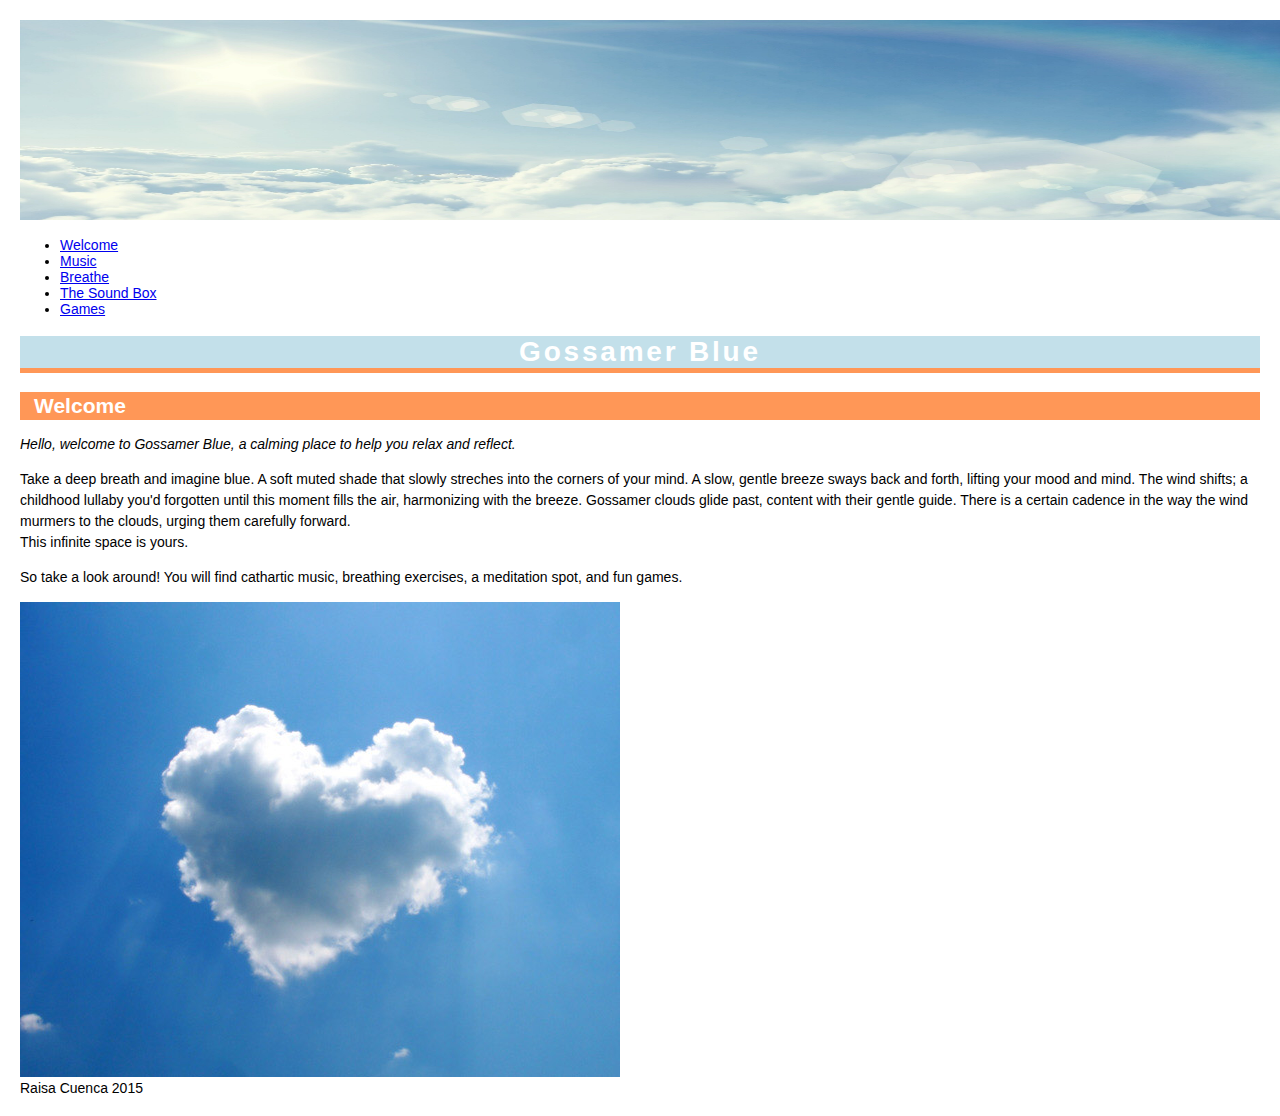
<file: index.html>
<!doctype html>
<html>
	<head>
		<title>Gossamer Blue</title>
		<link rel="stylesheet" href="style.css">
	</head>
	<body>
		<header>
			<img src="images/sky6.jpg" width="1320" height="200">
			<nav>
				<ul>
				 	<li><a href="index.html">Welcome</a></li>
				 	<li><a href="music.html">Music</a></li>
				 	<li><a href="breathe.html">Breathe</a></li>
				 	<li><a href="soundbox.html">The Sound Box</a></li>
				 	<li><a href="games.html">Games</a></li>
				</ul>
			</nav>
		</header>
		<h1>Gossamer Blue</h1>
		<h2>Welcome</h2>
		<p><em>Hello, welcome to Gossamer Blue, a calming place to help you relax and reflect.</em></p>
		<p>Take a deep breath and imagine blue. A soft muted shade that slowly streches into the corners of your mind. A slow, gentle breeze sways back and forth, lifting your mood and mind. The wind shifts; a childhood lullaby you'd forgotten until this moment fills the air, harmonizing with the breeze. Gossamer clouds glide past, content with their gentle guide. There is a certain cadence in the way the wind murmers to the clouds, urging them carefully forward.<br>This infinite space is yours.</p>
		<p>So take a look around! You will find cathartic music, breathing exercises, a meditation spot, and fun games.</p>
		<img src="images/heart.jpg">
		<footer>Raisa Cuenca 2015</footer>
	</body>
</html>
</file>
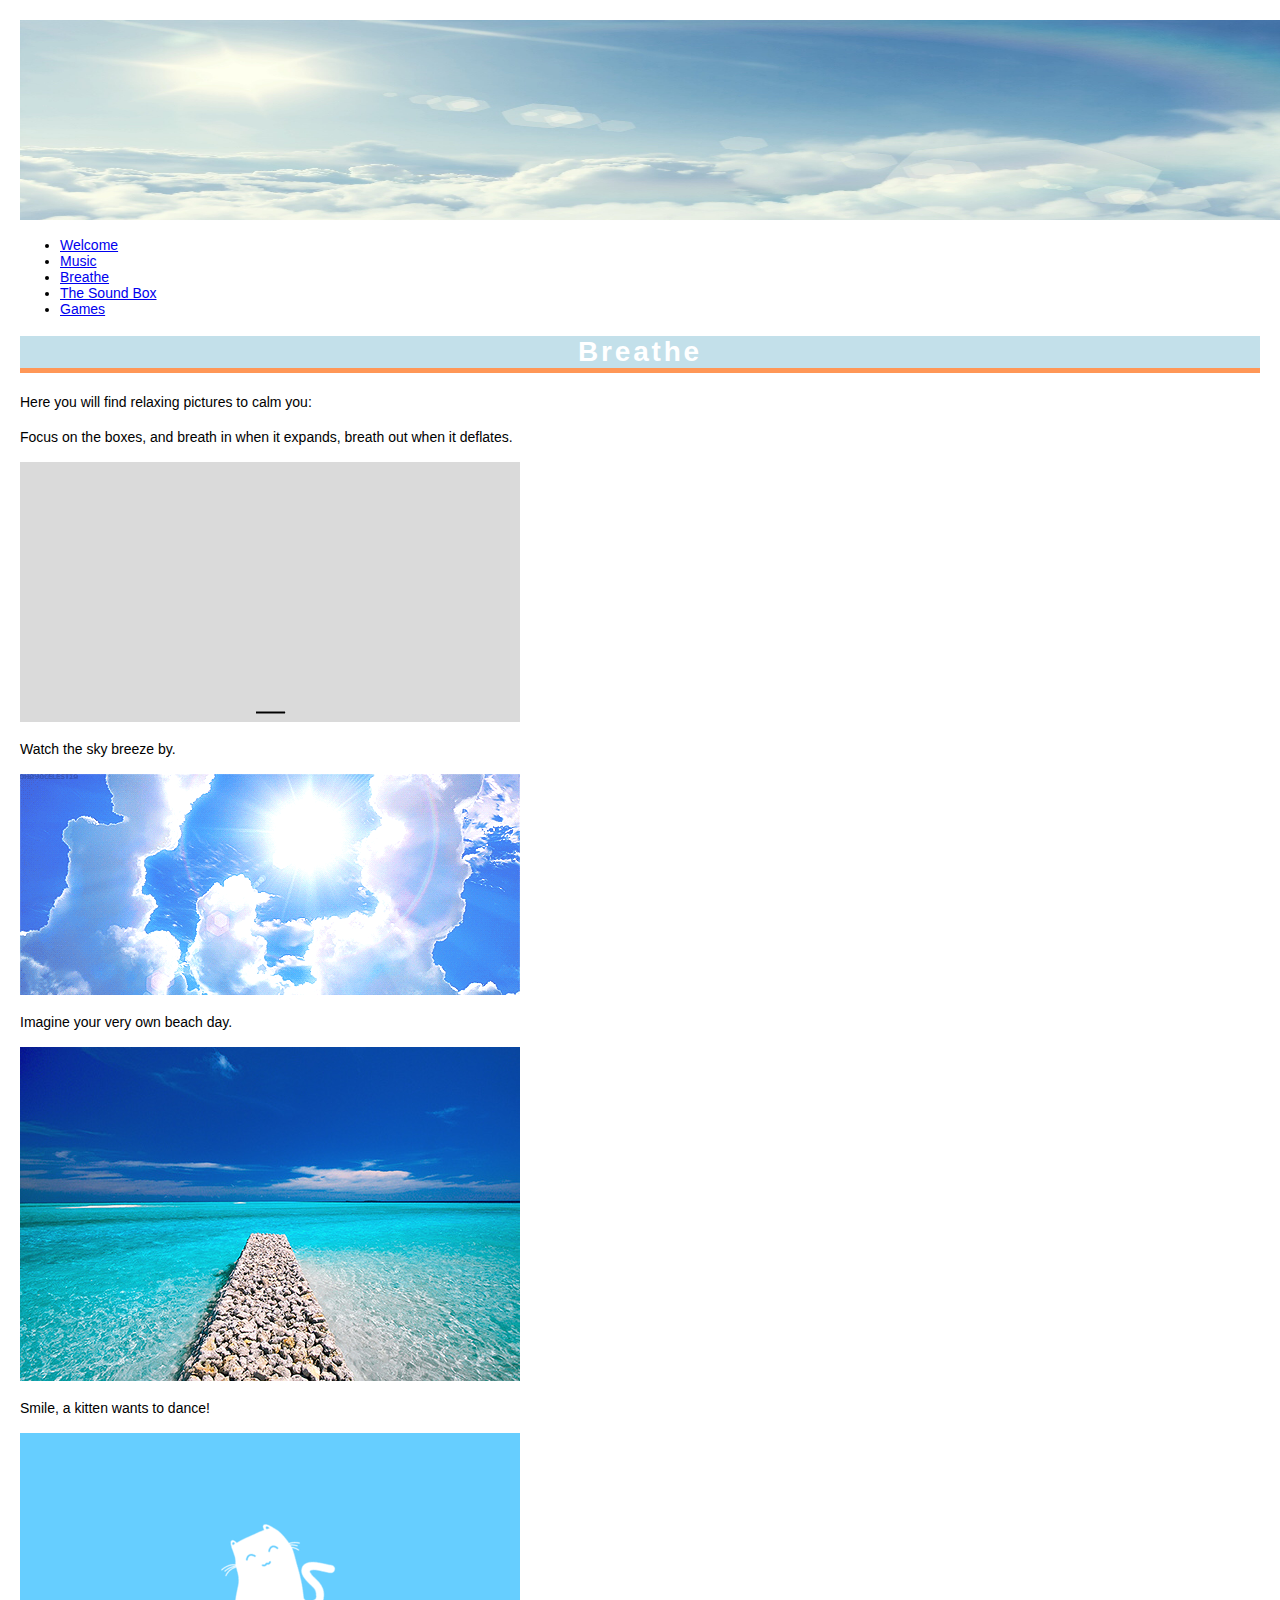
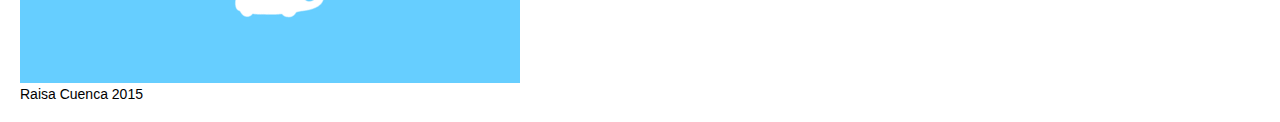
<file: breathe.html>
<!doctype html>
<html>
	<head>
		<title>Gossamer Blue</title>
		<link rel="stylesheet" href="style.css">
	</head>
	<body>
		<header>
			<img src="images/sky6.jpg" width="1320" height="200">
			<nav>
				<ul>
				 	<li><a href="index.html">Welcome</a></li>
				 	<li><a href="music.html">Music</a></li>
				 	<li><a href="breathe.html">Breathe</a></li>
				 	<li><a href="soundbox.html">The Sound Box</a></li>
				 	<li><a href="games.html">Games</a></li>
				</ul>
			</nav>
		</header>
		<h1>Breathe</h1>
		<p>Here you will find relaxing pictures to calm you:</p>
		<p>Focus on the boxes, and breath in when it expands, breath out when it deflates.</p>
			<img src="images/gif4.gif">
		<p>Watch the sky breeze by.</p>
			<img src="images/gif3.gif">
		<p>Imagine your very own beach day.</p>
			<img src="images/water1.jpg">
		<p>Smile, a kitten wants to dance!</p>
			<img src="images/gif1.gif">
		<footer>Raisa Cuenca 2015</footer>
	</body>
</html>
</file>
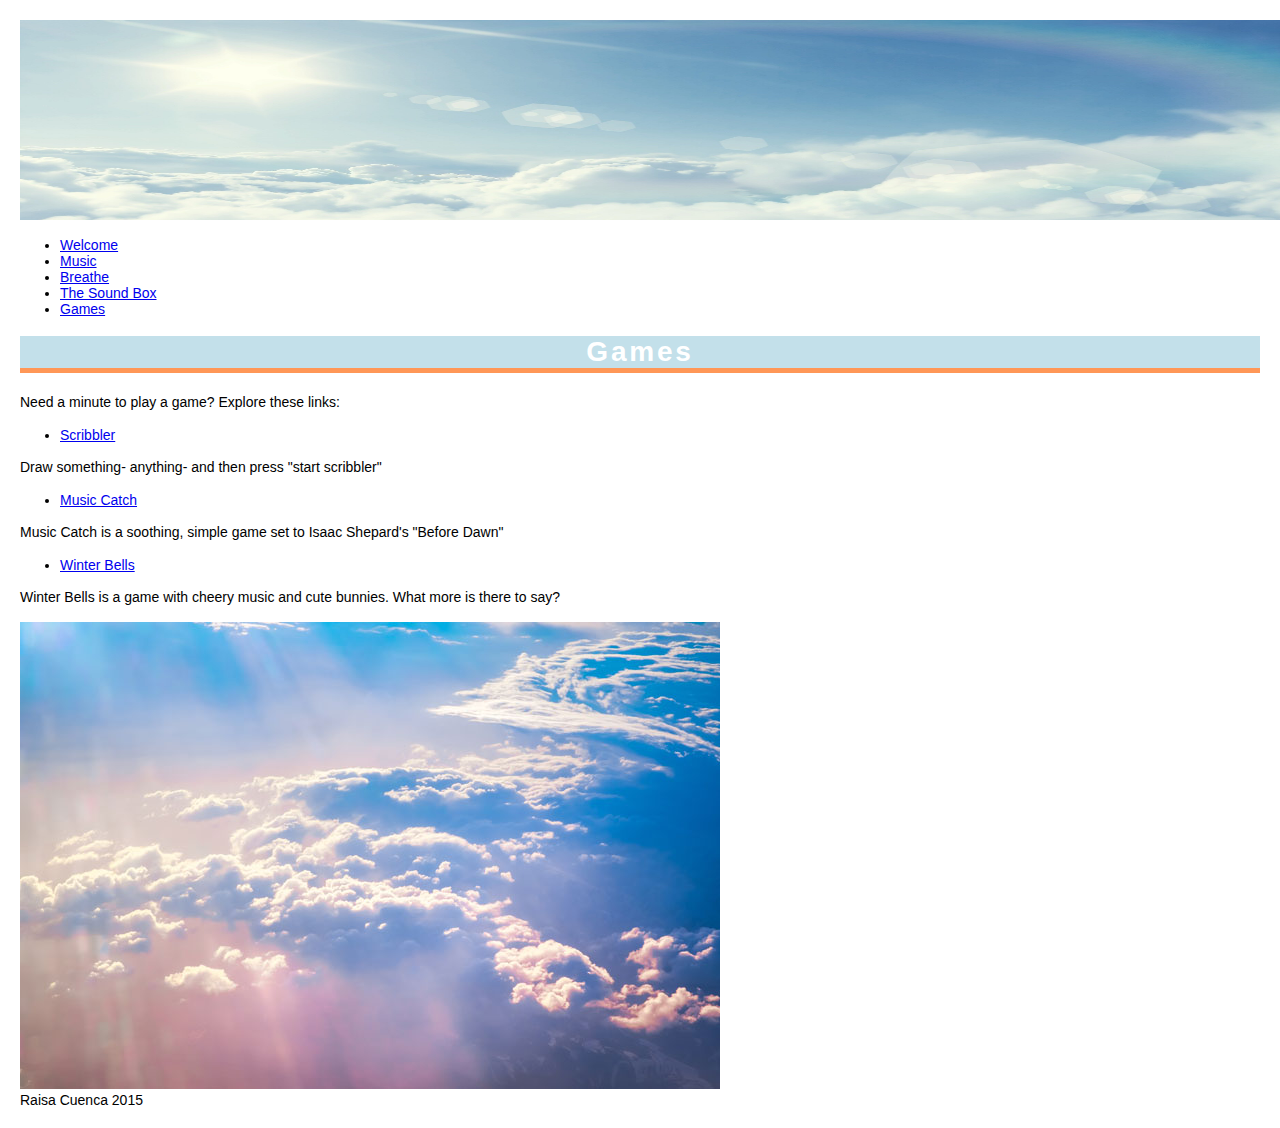
<file: games.html>
<!doctype html>
<html>
	<head>
		<title>Gossamer Blue</title>
		<link rel="stylesheet" href="style.css">
	</head>
	<body>
		<header>
			<img src="images/sky6.jpg" width="1320" height="200">
			<nav>
				<ul>
				 	<li><a href="index.html">Welcome</a></li>
				 	<li><a href="music.html">Music</a></li>
				 	<li><a href="breathe.html">Breathe</a></li>
				 	<li><a href="soundbox.html">The Sound Box</a></li>
				 	<li><a href="games.html">Games</a></li>
				</ul>
			</nav>
		</header>
		<h1>Games</h1>
		<p>Need a minute to play a game? Explore these links:</p>
			<ul>
				 <li><a href="http://www.zefrank.com/scribbler/">Scribbler</a></li>
			</ul>
		<p>Draw something- anything- and then press "start scribbler"</p>
			<ul>
			 	<li><a href="http://www.notdoppler.com/musiccatch.php">Music Catch</a></li>
			</ul>
		<p>Music Catch is a soothing, simple game set to Isaac Shepard's "Before Dawn"</p>
			<ul>
				<li><a href="http://www.ferryhalim.com/orisinal/g3/bells.htm">Winter Bells</a></li>
		 	</ul>
		<p>Winter Bells is a game with cheery music and cute bunnies. What more is there to say?</p>
		<img src="images/cloud4.jpg">
		<footer>Raisa Cuenca 2015</footer>
	</body>
</html>
</file>
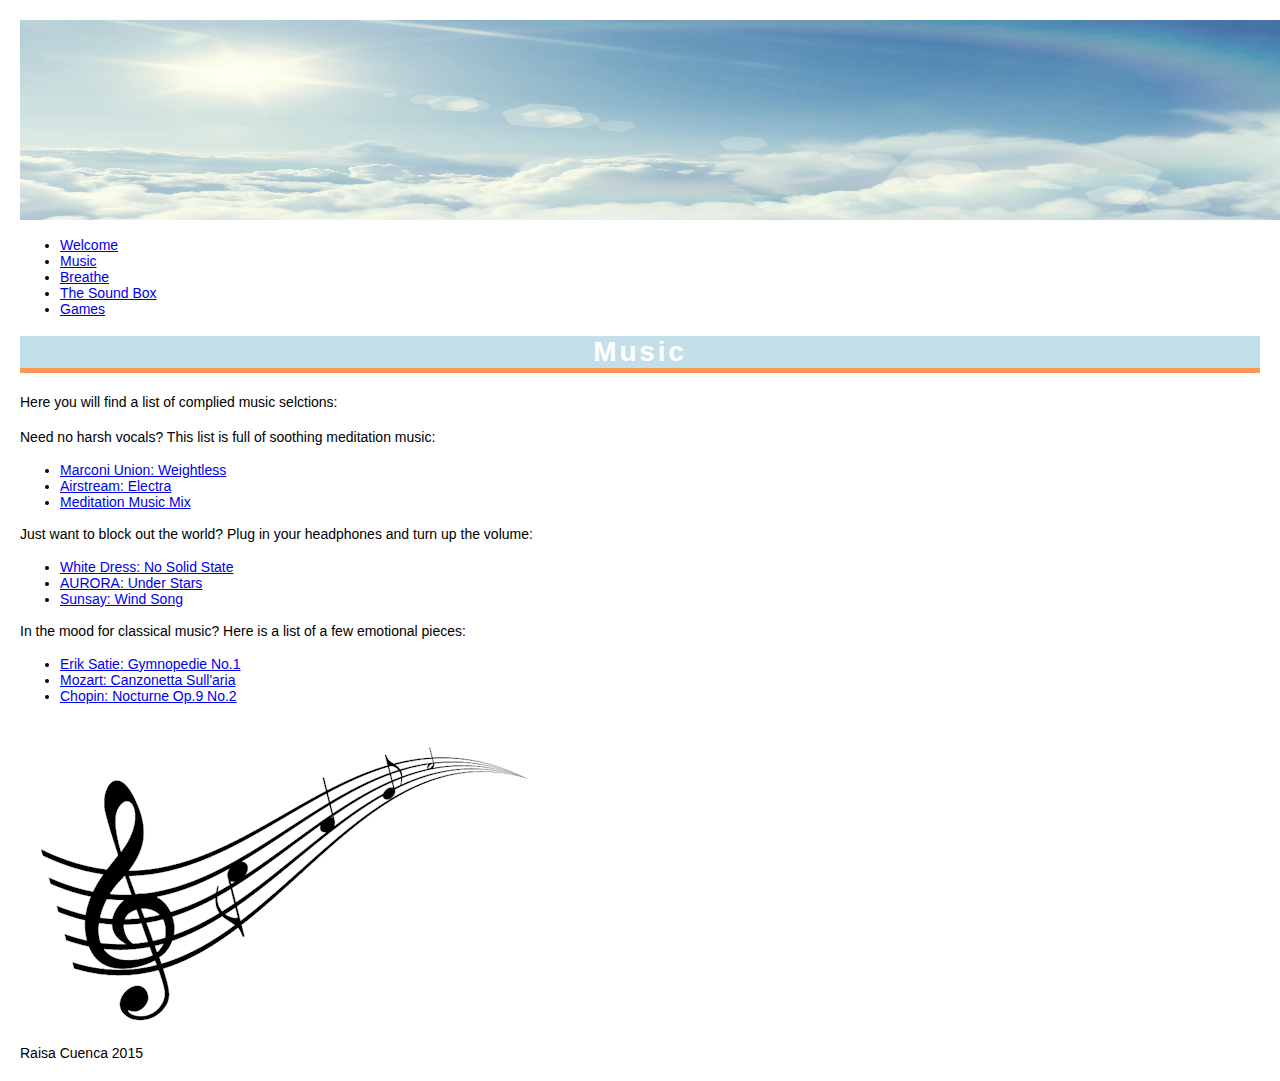
<file: music.html>
<!doctype html>
<html>
	<head>
		<title>Gossamer Blue</title>
		<link rel="stylesheet" href="style.css">
	</head>
	<body>
		<header>
			<img src="images/sky6.jpg" width="1320" height="200">
			<nav>
				<ul>
				 	<li><a href="index.html">Welcome</a></li>
				 	<li><a href="music.html">Music</a></li>
				 	<li><a href="breathe.html">Breathe</a></li>
				 	<li><a href="soundbox.html">The Sound Box</a></li>
				 	<li><a href="games.html">Games</a></li>
				</ul>
			</nav>
		</header>
		<h1>Music</h1>
		<p>Here you will find a list of complied music selctions:</p>
		<p>Need no harsh vocals? This list is full of soothing meditation music:</p>
			<ul>
				 <li><a href="https://www.youtube.com/watch?v=CySNhHVAokQ">Marconi Union: Weightless</a></li>
				 <li><a href="https://youtu.be/YbHZ8VVhb94">Airstream: Electra</a></li>
				 <li><a href="https://www.youtube.com/watch?v=suW_Fhv9wPU">Meditation Music Mix</a></li>
			</ul>
		<p>Just want to block out the world? Plug in your headphones and turn up the volume:</p>
			<ul>
				 <li><a href="https://soundcloud.com/shadowparadigm/white-dress-no-solid-state">White Dress: No Solid State</a></li>
				 <li><a href="https://soundcloud.com/auroraaksnes/under-stars-2">AURORA: Under Stars</a></li>
				 <li><a href="https://soundcloud.com/sunsayband/wind-song">Sunsay: Wind Song</a></li>
			</ul>
		<p>In the mood for classical music? Here is a list of a few emotional pieces:</p>
			<ul>
				<li><a href="https://www.youtube.com/watch?v=S-Xm7s9eGxU">Erik Satie: Gymnopedie No.1</a></li>
				<li><a href="https://www.youtube.com/watch?v=Fc3fmSSUwck">Mozart: Canzonetta Sull'aria</a></li>
				<li><a href="https://www.youtube.com/watch?v=9E6b3swbnWg">Chopin: Nocturne Op.9 No.2</a></li>
			</ul>
		<img src="images/music.png">
		<footer>Raisa Cuenca 2015</footer>
	</body>
</html>
</file>
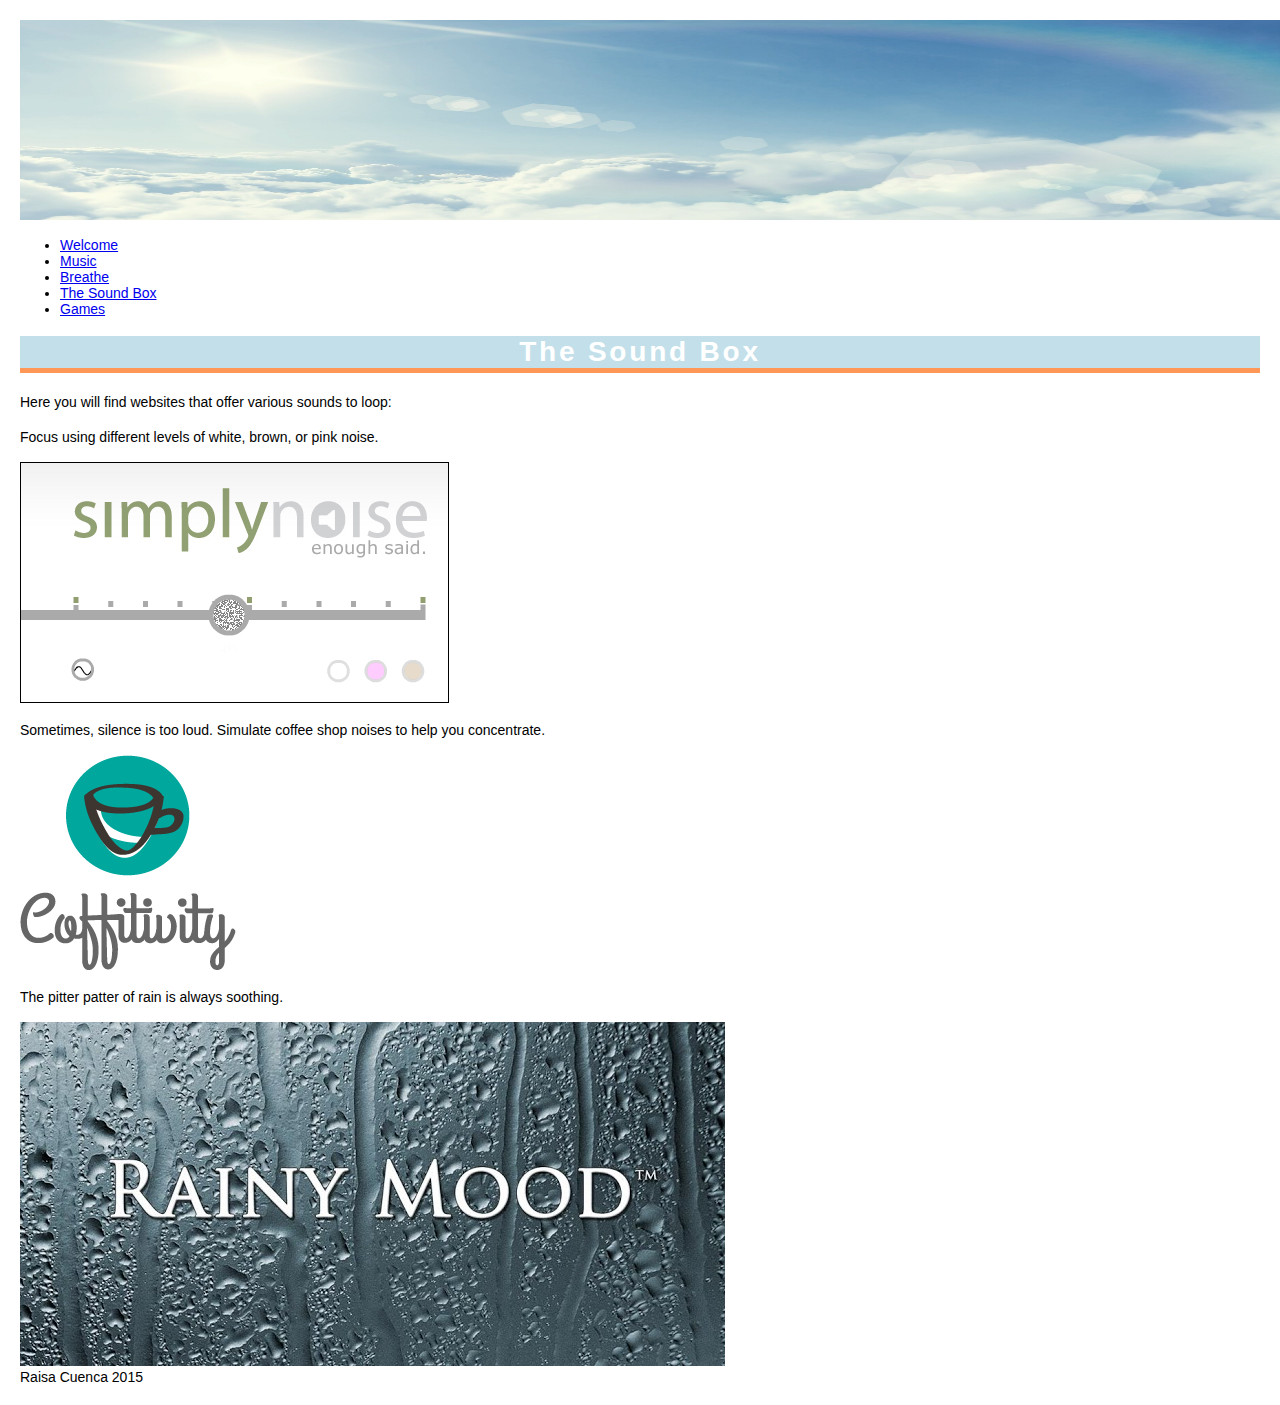
<file: soundbox.html>
<!doctype html>
<html>
	<head>
		<title>Gossamer Blue</title>
		<link rel="stylesheet" href="style.css">
	</head>
	<body>
		<header>
			<img src="images/sky6.jpg" width="1320" height="200">
			<nav>
				<ul>
				 	<li><a href="index.html">Welcome</a></li>
				 	<li><a href="music.html">Music</a></li>
				 	<li><a href="breathe.html">Breathe</a></li>
				 	<li><a href="soundbox.html">The Sound Box</a></li>
				 	<li><a href="games.html">Games</a></li>
				</ul>
			</nav>
		</header>
		<h1>The Sound Box</h1>
		<p>Here you will find websites that offer various sounds to loop:</p>
		<p>Focus using different levels of white, brown, or pink noise.</p>
			<a href="http://simplynoise.com/"><img src="images/noise.png"></a>
		<p>Sometimes, silence is too loud. Simulate coffee shop noises to help you concentrate.</p>
			<a href="https://coffitivity.com/"><img src="images/coffee.png"></a>
		<p>The pitter patter of rain is always soothing.</p>
			<a href="http://www.rainymood.com/classic.php"><img src="images/rain.jpg"></a>
		<footer>Raisa Cuenca 2015</footer>
	</body>
</html>
</file>
<file: style.css>
body {
    font-family: arial, helvetica, sans-serif;
    font-size: 14px;
    color: black;
    background-color: #FFFFFF;
    margin: 20px;
}

p {
    line-height: 21px;
}

h1 {
    color: #FFFFFF;
    background-color: #C3E0EA;
    font-size: 2em;
    text-align: center;
    letter-spacing: 0.1em;
    border-bottom-style: solid;
    border-bottom-width: 0.2em;
    border-bottom-color:  #FF9757;
}

h2 {
    color: #FFFFFF;
    background-color:  #FF9757;
    font-size: 1.5em;
    margin: 0;
    padding: 2px;
    padding-left: 14px;
}
</file>
